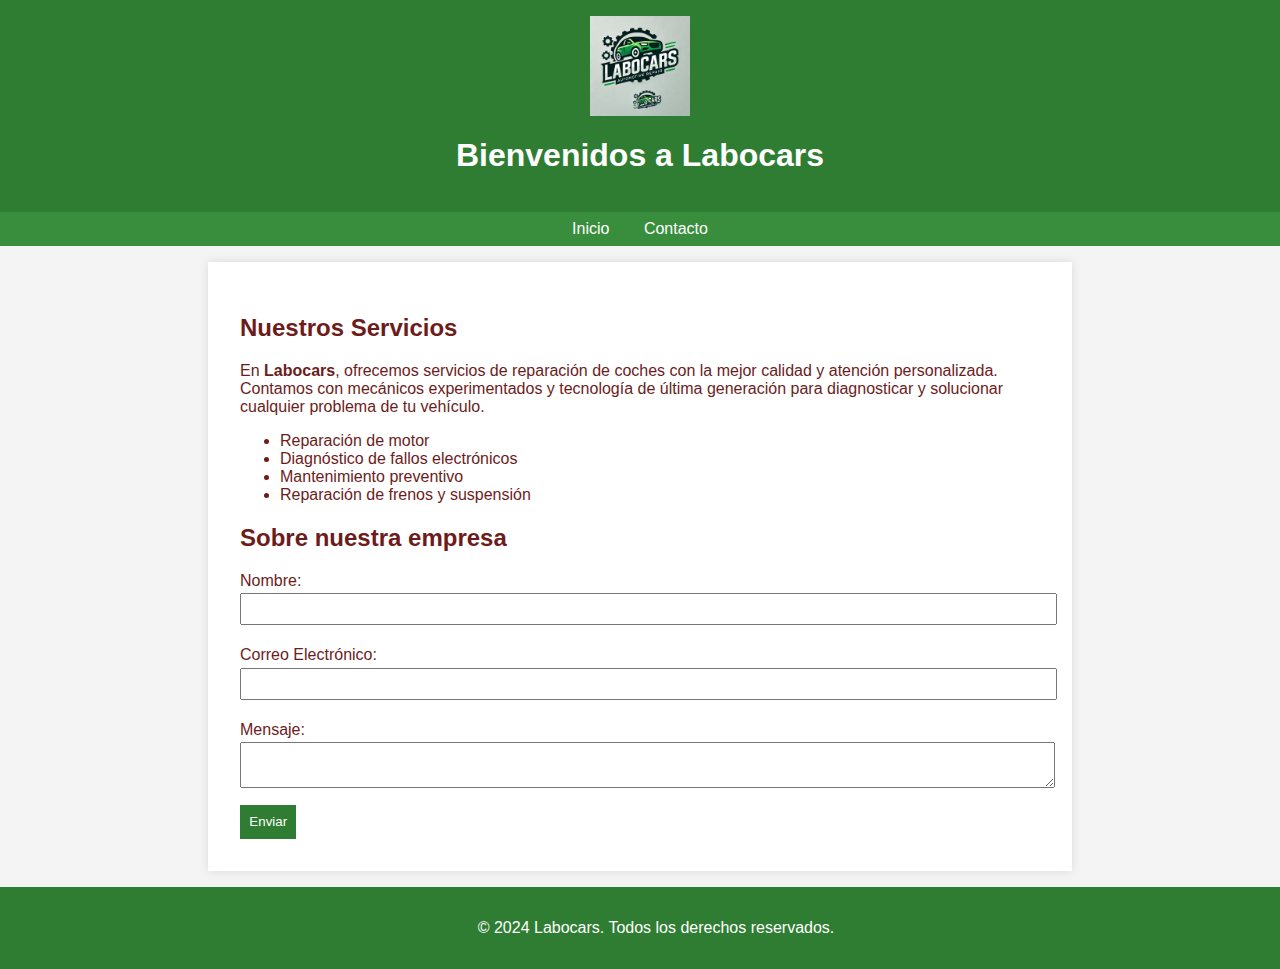
<file: index.html>
<!DOCTYPE html>
<html lang="es">

<head>
    <meta charset="UTF-8">
    <meta name="viewport" content="width=device-width, initial-scale=1.0">
    <link rel="stylesheet" href="estilos/styles.css">
    <link rel="icon" href="estilos/favicon.jpg" type="image/x-icon">
    <title>Labocars - Reparación de Coches</title>
</head>

<body>
    <header>
        <img src="estilos/logo-labocars.webp" alt="Labocars Logo" class="logo">
        <h1>Bienvenidos a Labocars</h1>
    </header>
    <nav>
        <a href="index.html">Inicio</a>
        <a href="contacto.html">Contacto</a>
    </nav>
    <main>
        <h2>Nuestros Servicios</h2>
        <p>En <strong>Labocars</strong>, ofrecemos servicios de reparación de coches con la mejor calidad y atención
            personalizada. Contamos con mecánicos experimentados y tecnología de última generación para diagnosticar y
            solucionar cualquier problema de tu vehículo.</p>
        <ul>
            <li>Reparación de motor</li>
            <li>Diagnóstico de fallos electrónicos</li>
            <li>Mantenimiento preventivo</li>
            <li>Reparación de frenos y suspensión</li>
        </ul>
        <h2>Sobre nuestra empresa</h2>
        <form id="contactForm">
                    <label for="name">Nombre:</label>
                    <input type="text" id="name" name="name" required>
                    <label for="email">Correo Electrónico:</label>
                    <input type="email" id="email" name="email" required>
                    <label for="message">Mensaje:</label>
                    <textarea id="message" name="message" required></textarea>
                    <button type="submit">Enviar</button>
                </form>
    </main>
    <footer>
        <p>&copy; 2024 Labocars. Todos los derechos reservados.</p>
    </footer>
</body>

</html>
</file>
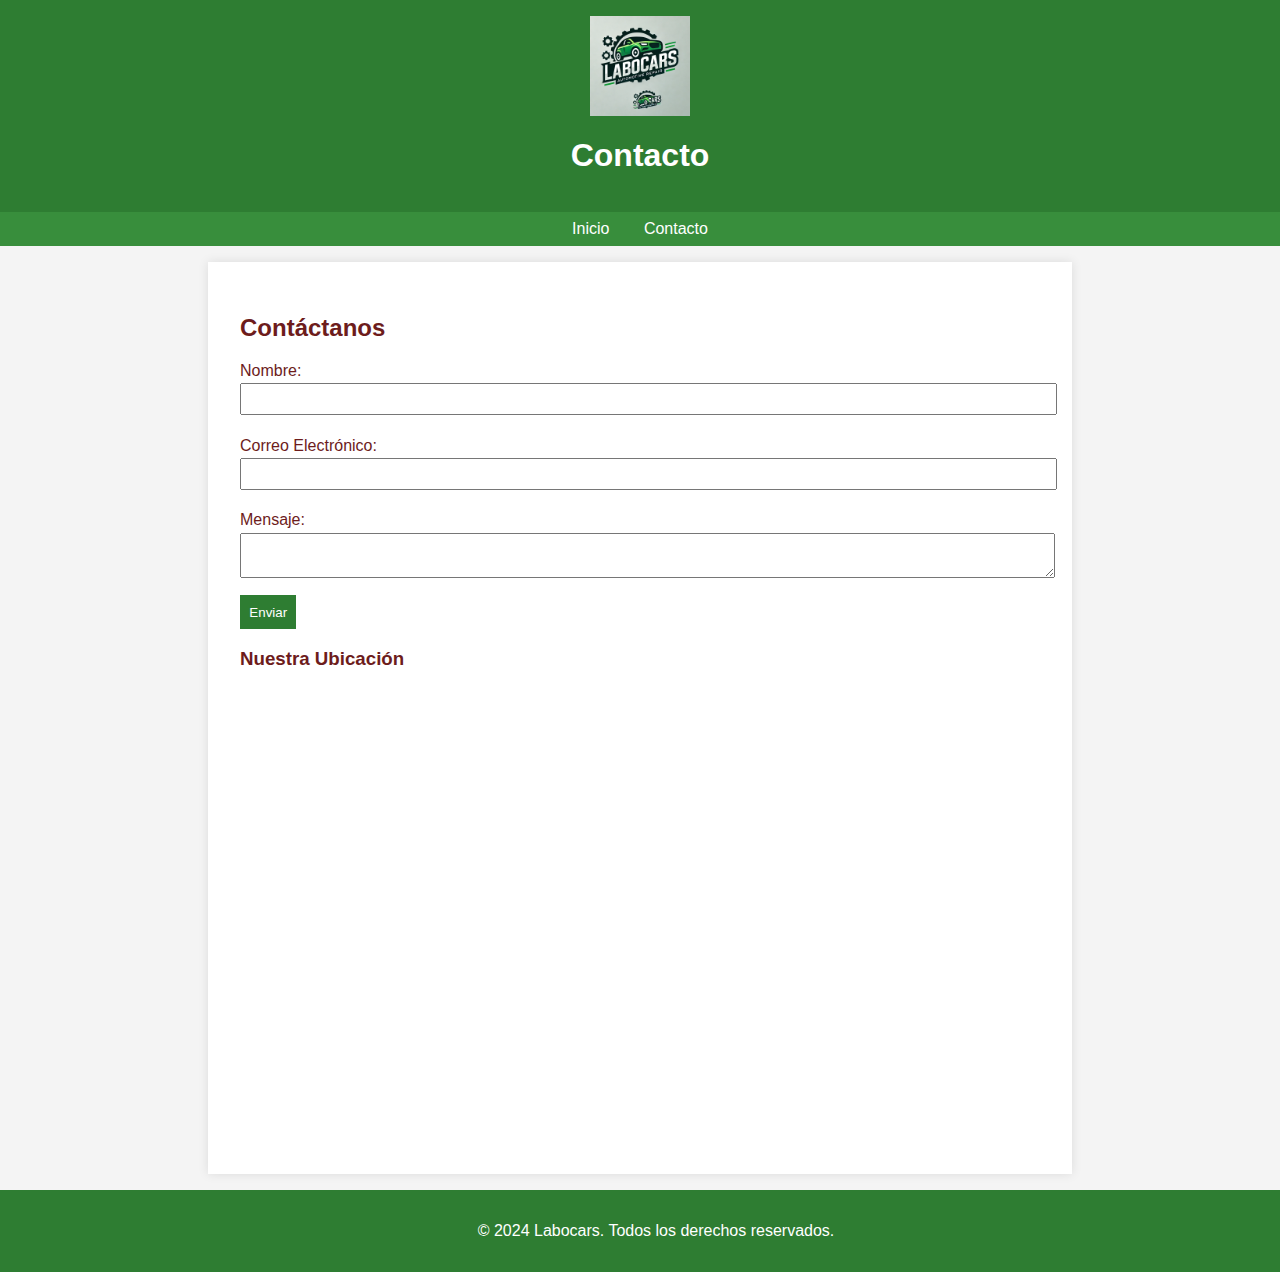
<file: contacto.html>
<!DOCTYPE html>
<html lang="es">

<head>
    <meta charset="UTF-8">
    <meta name="viewport" content="width=device-width, initial-scale=1.0">
    <link rel="stylesheet" href="estilos/styles.css">
    <link rel="icon" href="estilos/favicon.jpg" type="image/x-icon">
    <title>Contacto - Labocars</title>
    <script src="scripts/validate.js" defer></script>
</head>

<body>
    <header>
        <img src="estilos/logo-labocars.webp" alt="Labocars Logo" class="logo">
        <h1>Contacto</h1>
    </header>
    <nav>
        <a href="index.html">Inicio</a>
        <a href="contacto.html">Contacto</a>
    </nav>
    <main>
        <h2>Contáctanos</h2>
        <form id="contactForm">
            <label for="name">Nombre:</label>
            <input type="text" id="name" name="name" required>
            <label for="email">Correo Electrónico:</label>
            <input type="email" id="email" name="email" required>
            <label for="message">Mensaje:</label>
            <textarea id="message" name="message" required></textarea>
            <button type="submit">Enviar</button>
        </form>

        <h3>Nuestra Ubicación</h3>
        <iframe
            src="https://maps.google.com/maps?q=Calle%20Luis%20Moya%20335%2C%2033203%2C%20Gij%C3%B3n%2C%20Asturias&t=&z=15&ie=UTF8&iwloc=&output=embed"
            width="600" height="450" frameborder="0" style="border:0;" allowfullscreen></iframe>
    </main>
    <footer>
        <p>&copy; 2024 Labocars. Todos los derechos reservados.</p>
    </footer>
</body>

</html>
</file>
<file: estilos/styles.css>
body {
    font-family: Arial, sans-serif;
    margin: 0;
    padding: 0;
    background-color: #f4f4f4;
    color: #6d1c1c;
}
header {
    background-color: #2e7d32;
    color: #fff;
    padding: 1em;
    text-align: center;
}
header .logo {
    max-width: 100px;
    display: block;
    margin: 0 auto 10px;
}
nav {
    text-align: center;
    background-color: #388e3c;
    padding: 0.5em;
}
nav a {
    color: #fff;
    margin: 0 15px;
    text-decoration: none;
}
main {
    padding: 2em;
    background-color: #fff;
    margin: 1em auto;
    max-width: 800px;
    box-shadow: 0 0 10px rgba(0,0,0,0.1);
}
form label {
    display: block;
    margin: 0.5em 0 0.2em;
}
form input, form textarea {
    width: 100%;
    padding: 0.5em;
    margin-bottom: 1em;
}
form button {
    background-color: #2e7d32;
    color: #fff;
    padding: 0.7em;
    border: none;
    cursor: pointer;
}
footer {
    background-color: #2e7d32;
    color: #fff;
    text-align: center;
    padding: 1em;
    position: relative;
    bottom: 0;
    width: 100%;
}
</file>
